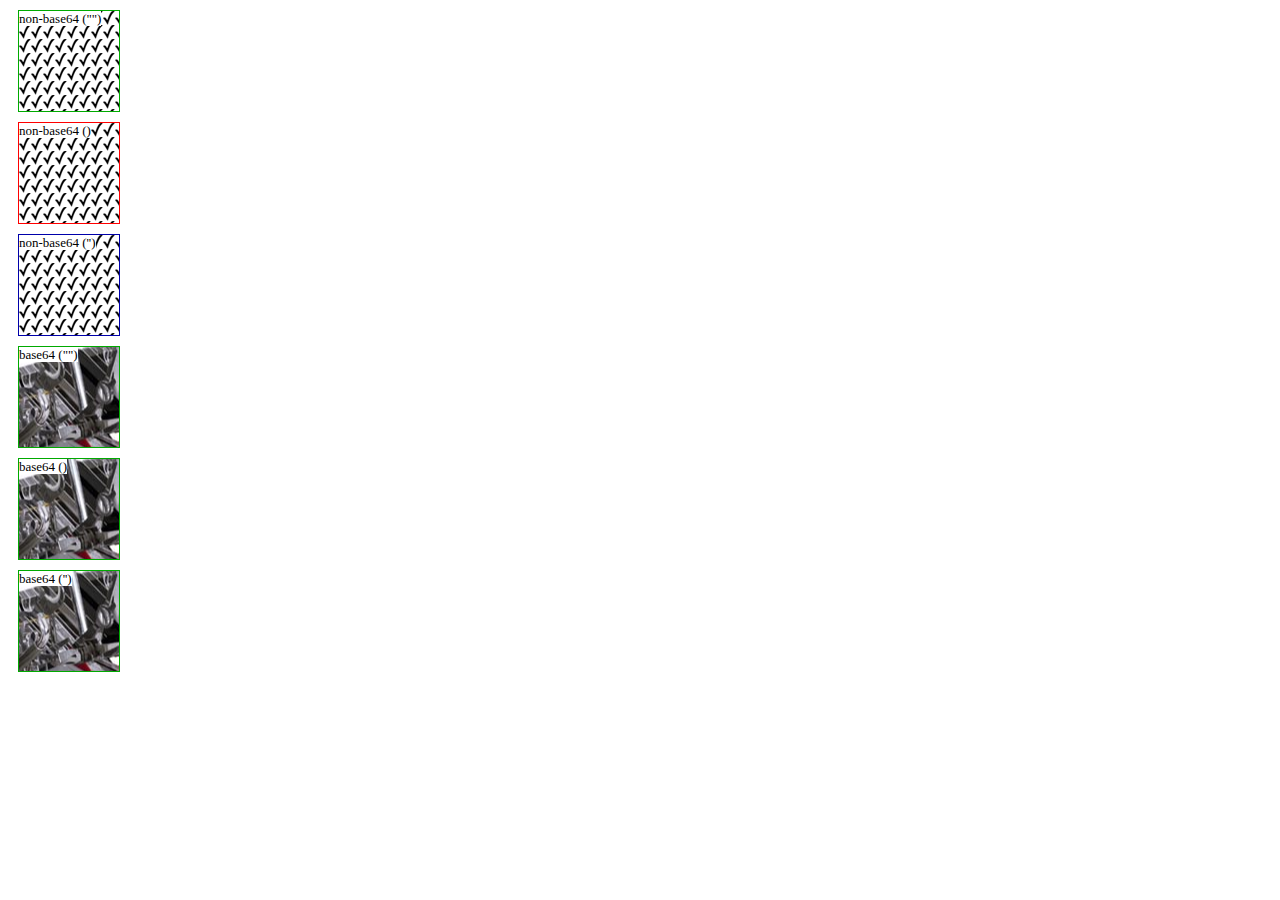
<file: yuicompressor-2.4.7/tests/dataurl-validity.html>
<html>
<head>
    <style>
        div {
            margin:10px;
        }

        div span {
            background-color:#fff;
            font-size:small;
        }
    </style>
   <link rel="stylesheet" href="dataurl-nonbase64-doublequotes.css.min" type="text/css">
   <link rel="stylesheet" href="dataurl-nonbase64-noquotes.css.min" type="text/css">
   <link rel="stylesheet" href="dataurl-nonbase64-singlequotes.css.min" type="text/css">
   <link rel="stylesheet" href="dataurl-base64-doublequotes.css.min" type="text/css">
   <link rel="stylesheet" href="dataurl-base64-noquotes.css.min" type="text/css">
   <link rel="stylesheet" href="dataurl-base64-singlequotes.css.min" type="text/css">
</head>
<body>
   <div class="nonbase64-doublequotes"><span>non-base64 ("")</span></div>
   <div class="nonbase64-noquotes"><span>non-base64 ()</span></div>
   <div class="nonbase64-singlequotes"><span>non-base64 ('')</span></div>

   <div class="base64-doublequotes"><span>base64 ("")</span></div>
   <div class="base64-noquotes"><span>base64 ()</span></div>
   <div class="base64-singlequotes"><span>base64 ('')</span></div>
</body>
</html>
</file>
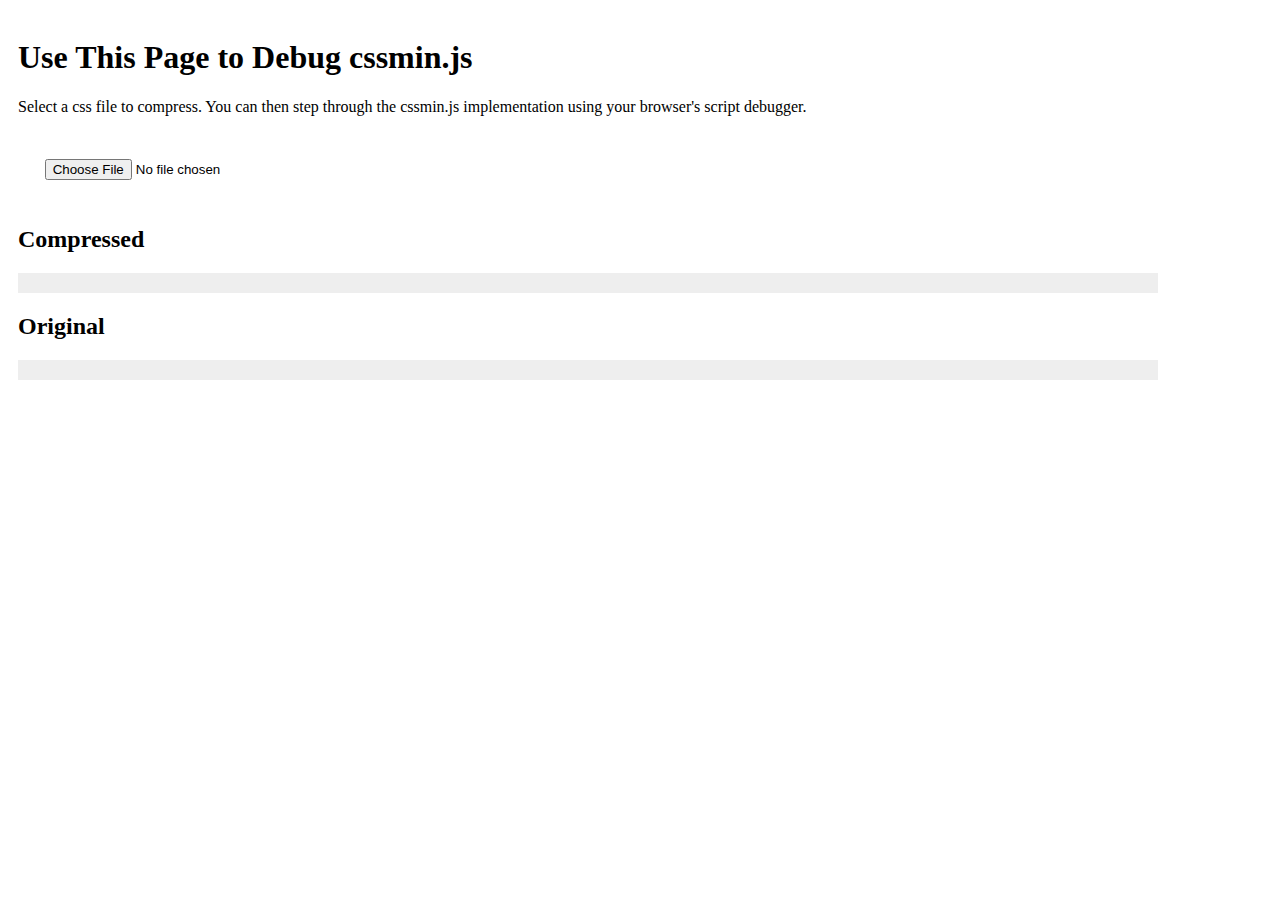
<file: yuicompressor-2.4.7/tools/cssmin-debugger.html>
<!DOCTYPE html PUBLIC "-//W3C//DTD HTML 4.01//EN" "http://www.w3.org/TR/html4/strict.dtd">
<html>
    <head>
        <link href="http://yui.yahooapis.com/3.4.0/build/cssreset/cssreset.css" type="text/css" rel="stylesheet">
        <link href="http://yui.yahooapis.com/3.4.0/build/cssbase/cssbase.css" type="text/css" rel="stylesheet">
    
        <style>
            body {
                padding:10px;
            }
            
            pre {
                width:90%;
                padding:10px;
                overflow:auto;
                background-color:#eee;
            }
            
            #testFile {
                margin:2em;
            }
            
            #notsupportedmsg.hidden {
                display:none;
            }
            
            #notsupportedmsg {
                color:red;
            }
        </style>

        <script src="../ports/js/cssmin.js"></script>
    </head>
    <body>
        <h1>Use This Page to Debug cssmin.js</h1>

        <h1 id="notsupportedmsg" class="hidden">Your browser does not support the local file access apis used by this page.</h1>

        <p>Select a css file to compress. You can then step through the cssmin.js implementation using your browser's script debugger.</p>
        
        <p><input type="file" id="testFile"></p>

        <h2>Compressed</h2>
        <pre id="out"></pre>

        <h2>Original</h2>
        <pre id="in"></pre>

        <script>
            (function() {
                
                var dumpContents = function(node, str) {
                    node.innerHTML = "";
                    node.appendChild(document.createTextNode(str));
                },
                testFile,
                changeHandler;

                if (window.File && window.FileReader) {

                    testFile = document.getElementById('testFile');

                    changeHandler = function(e) {
                        var file = this.files[0],
                            fr = new FileReader(),
                            input = document.getElementById("in"),
                            output = document.getElementById("out"),
                            contents;

                        fr.onload = function(e) {
                            dumpContents(input, e.target.result); 
                            var min = YAHOO.compressor.cssmin(e.target.result);
                            dumpContents(output, min); 
                        };
        
                        fr.readAsText(file, "utf-8");
                    }

                    if (testFile.addEventListener) {
                        testFile.addEventListener('change', changeHandler, false);
                    } else {
                        testFile.attachEvent('onChange', changeHandler);
                    }

                } else {
                    document.getElementById("notsupportedmsg").removeClass("hidden");
                }
            })();
        </script>
    </body>
</html>
</file>
